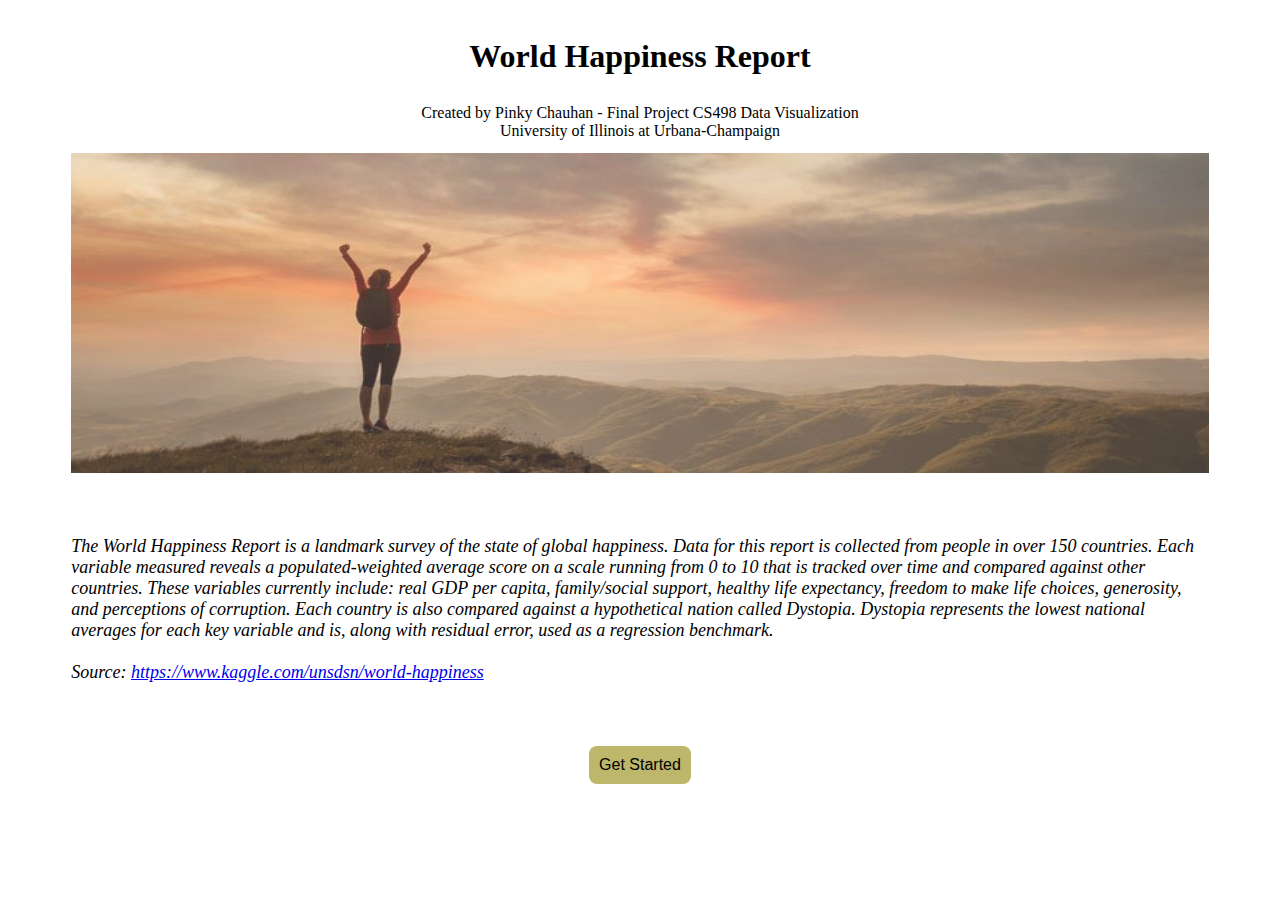
<file: index.html>
<!DOCTYPE html>
<html>

<head>
  <meta charset="UTF-8">
  <meta name="viewport" content="width=device-width,initial-scale=1">
  <title>World Happiness Report</title>
  <link rel="stylesheet" type="text/css" href='styles/scenes.css' />
</head>

<body>
  <div class="homepage">
    <div class="title">
      <h2>World Happiness Report</h2>
    </div>
    <div class="note">
      <p>
        Created by Pinky Chauhan - Final Project CS498 Data Visualization<br/>
        University of Illinois at Urbana-Champaign
    </p>
    </div>
    <div class="homepageimg" style="margin-top: 1%;">
      <img src="images/happiness.jpg" />
    </div>

    <div class="context">
      <p>The World Happiness Report is a landmark survey of the state of global happiness.
        Data for this report is collected from people in over 150 countries.
        Each variable measured reveals a populated-weighted average score on a scale running from 0 to 10 that is tracked over time and compared against other countries.
        These variables currently include: real GDP per capita, family/social support, healthy life expectancy, freedom to make life choices, generosity, and perceptions of corruption.
        Each country is also compared against a hypothetical nation called Dystopia.
        Dystopia represents the lowest national averages for each key variable and is, along with residual error, used as a regression benchmark.
      <br/><br/>
        Source:
        <a href = "https://www.kaggle.com/unsdsn/world-happiness" target="_blank">
          https://www.kaggle.com/unsdsn/world-happiness
        </a>
      </p>

    </div>

    <div class="navigation" style="width: fit-content;">
      <button id="start" style="width: fit-content;margin: auto;clear: right;" onClick="location.href='scenes.html'">Get Started</button>
    </div>


  </div>

  <script src="https://d3js.org/d3.v5.min.js"></script>

</body>

</html>
</file>
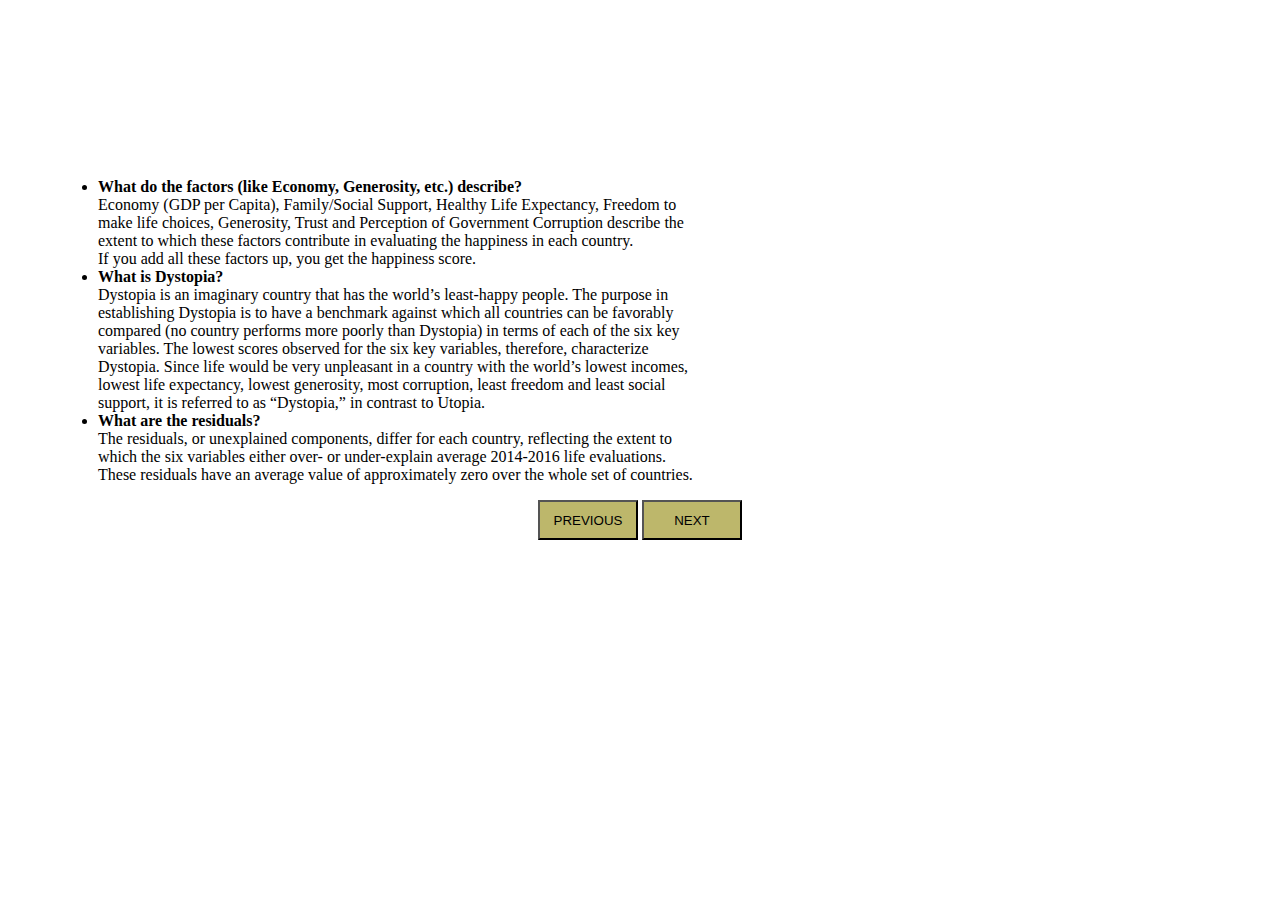
<file: factorschart.html>
<!DOCTYPE html>
<html>

<head>
  <meta charset="UTF-8">
  <meta name="viewport" content="width=device-width,initial-scale=1">
  <title>World Happiness Report</title>
  <link rel="stylesheet" type="text/css" href='styles/app.css' />
</head>

<body onload="init(2015, 'pie')">
  <div class="content" style="width:100%;">
    <div class="charts">
      <div class="pieyearlabel yearlabel">
      </div>
      <svg class="piechart"></svg>
    </div>


    <div class="additionalDetailsAndOptions" style="width:90%; display: flex;">

      <div class="details">
        <ul>
          <li>
            <b>What do the factors (like Economy, Generosity, etc.) describe?</b><br/>

            Economy (GDP per Capita), Family/Social Support, Healthy Life Expectancy, Freedom to make life choices, Generosity, Trust and Perception of Government Corruption describe the extent to which these factors contribute
            in evaluating the happiness in each country.<br/>
            If you add all these factors up, you get the happiness score.
          </li>

          <li><b>What is Dystopia?</b><br/>

            Dystopia is an imaginary country that has the world’s least-happy people.
            The purpose in establishing Dystopia is to have a benchmark against which all countries can be favorably compared (no country performs more poorly than Dystopia) in
            terms of each of the six key variables. The lowest scores observed for the six key variables, therefore, characterize Dystopia.
            Since life would be very unpleasant in a country with the
            world’s lowest incomes, lowest life expectancy, lowest generosity, most corruption, least freedom and least social support, it is referred to as “Dystopia,” in contrast to Utopia.
          </li>
          <li><b>What are the residuals?</b><br/>

            The residuals, or unexplained components, differ for each country, reflecting the extent to which the six variables either over- or under-explain average 2014-2016 life evaluations. These residuals have an average value of approximately
            zero over the whole set of countries.
          </li>

      </div>

      <div id="options">
        <fieldset>
          <legend>Regions</legend>
          <div>
            <input type="radio" id="All" name="regions" value="All" checked onchange="displayCharts()">
            <label>All</label>
          </div>
          <div>
            <input type="radio" id="Australia and New Zealand" name="regions" value="Australia and New Zealand" onchange="displayCharts()">
            <label>Australia and New Zealand</label>
          </div>
          <div>
            <input type="radio" id="Central and Eastern Europe" name="regions" value="Central and Eastern Europe" onchange="displayCharts()">
            <label>Central and Eastern Europe</label>
          </div>
          <div>
            <input type="radio" id="Eastern Asia" name="regions" value="Eastern Asia" onchange="displayCharts()">
            <label>Eastern Asia</label>
          </div>
          <div>
            <input type="radio" id="Latin America and Caribbean" name="regions" value="Latin America and Caribbean" onchange="displayCharts()">
            <label>Latin America and Caribbean</label>
          </div>
          <div>
            <input type="radio" id="Middle East and Northern Africa" name="regions" value="Middle East and Northern Africa" onchange="displayCharts()">
            <label>Middle East and Northern Africa</label>
          </div>
          <div>
            <input type="radio" id="North America" name="regions" value="North America" onchange="displayCharts()">
            <label>North America</label>
          </div>
          <div>
            <input type="radio" id="Southeastern Asia" name="regions" value="Southeastern Asia" onchange="displayCharts()">
            <label>Southeastern Asia</label>
          </div>
          <div>
            <input type="radio" id="Southern Asia" name="regions" value="Southern Asia" onchange="displayCharts()">
            <label>Southern Asia</label>
          </div>
          <div>
            <input type="radio" id="Sub-Saharan Africa" name="regions" value="Sub-Saharan Africa" onchange="displayCharts()">
            <label>Sub-Saharan Africa</label>
          </div>
          <div>
            <input type="radio" id="Western Europe" name="regions" value="Western Europe" onchange="displayCharts()">
            <label>Western Europe</label>
          </div>
        </fieldset>

        <fieldset>
          <legend>Years</legend>
          <div>
            <input type="radio" id="2015" name="year" value="2015" checked onchange="init(2015, 'pie')">
            <label>2015</label>
          </div>
          <div>
            <input type="radio" id="2016" name="year" value="2016" onchange="init(2016, 'pie')">
            <label>2016</label>
          </div>
          <div>
            <input type="radio" id="2017" name="year" value="2017" onchange="init(2017, 'pie')">
            <label>2017</label>
          </div>
          <div>
            <input type="radio" id="2018" name="year" value="2018" onchange="init(2018, 'pie')">
            <label>2018</label>
          </div>
          <div>
            <input type="radio" id="2019" name="year" value="2019" onchange="init(2019, 'pie')">
            <label>2019</label>
          </div>

        </fieldset>

      </div>
    </div>
    <div class="navigation">
      <button id="prev" onclick="location.href='rankchart.html'">PREVIOUS</button>
      <button id="next" onClick="location.href='scatterchart.html'">NEXT</button>
    </div>
  </div>

  <script src="https://d3js.org/d3.v5.min.js"></script>
  <script type="text/javascript" src="scripts/app.js"></script>

</body>

</html>
</file>
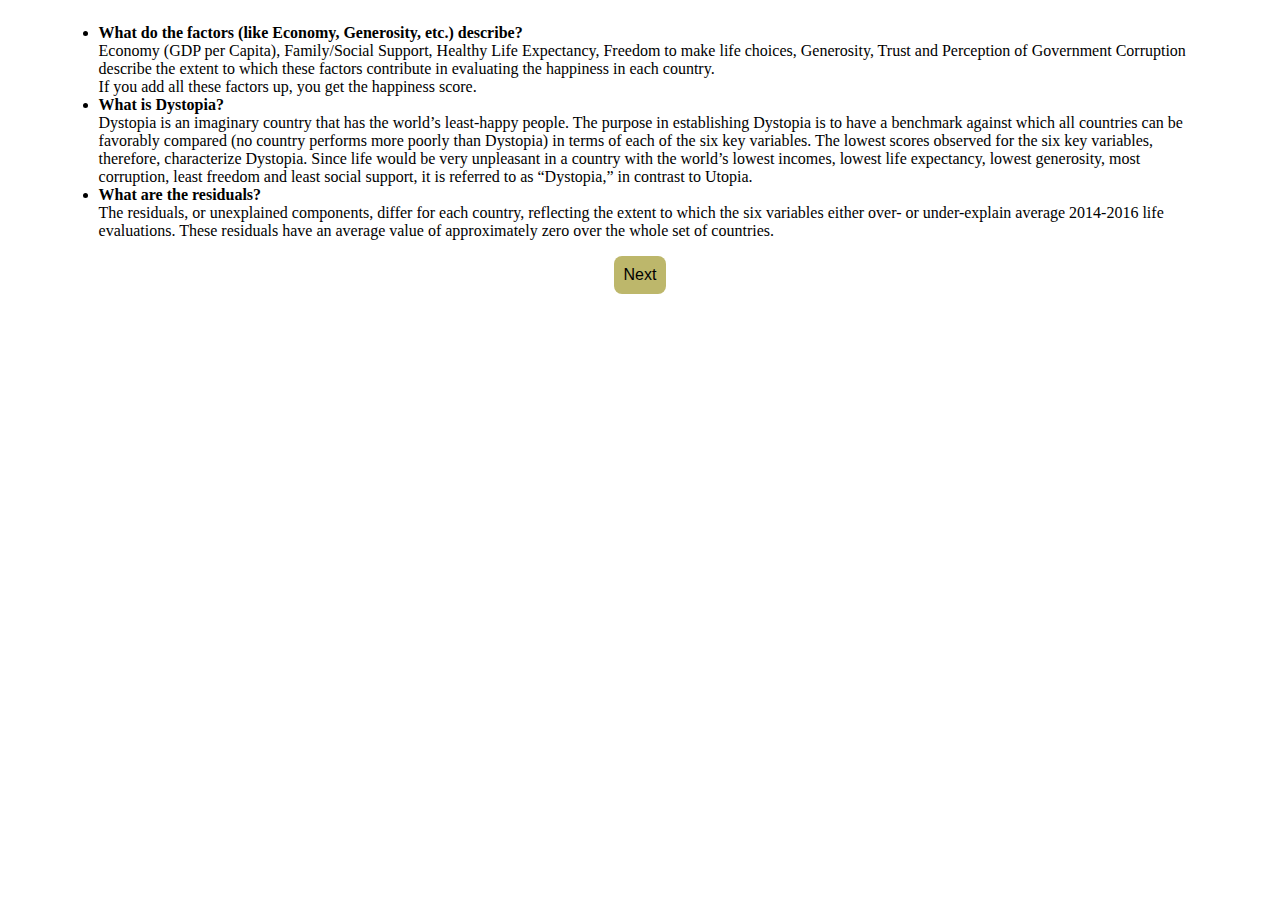
<file: glossary.html>
<!DOCTYPE html>
<html>

<head>
  <meta charset="UTF-8">
  <meta name="viewport" content="width=device-width,initial-scale=1">
  <title>World Happiness Report</title>
  <link rel="stylesheet" type="text/css" href='styles/scenes.css' />
</head>

<body>
  <div class="homepage">

    <div class="content details">
      <ul>
        <li>
          <b>What do the factors (like Economy, Generosity, etc.) describe?</b><br/>

          Economy (GDP per Capita), Family/Social Support, Healthy Life Expectancy, Freedom to make life choices, Generosity, Trust and Perception of Government Corruption describe the extent to which these factors contribute
          in evaluating the happiness in each country.<br/>
          If you add all these factors up, you get the happiness score.
        </li>

        <li><b>What is Dystopia?</b><br/>

          Dystopia is an imaginary country that has the world’s least-happy people.
          The purpose in establishing Dystopia is to have a benchmark against which all countries can be favorably compared (no country performs more poorly than Dystopia) in
          terms of each of the six key variables. The lowest scores observed for the six key variables, therefore, characterize Dystopia.
          Since life would be very unpleasant in a country with the
          world’s lowest incomes, lowest life expectancy, lowest generosity, most corruption, least freedom and least social support, it is referred to as “Dystopia,” in contrast to Utopia.
        </li>
        <li><b>What are the residuals?</b><br/>

          The residuals, or unexplained components, differ for each country, reflecting the extent to which the six variables either over- or under-explain average 2014-2016 life evaluations. These residuals have an average value of approximately
          zero over the whole set of countries.
        </li>

    </div>

    <div class="navigation" style="width: fit-content;">
      <button id="start" style="width: fit-content;margin: auto;clear: right;" onClick="location.href='scenes.html'">Next</button>
    </div>


  </div>

  <script src="https://d3js.org/d3.v5.min.js"></script>

</body>

</html>
</file>
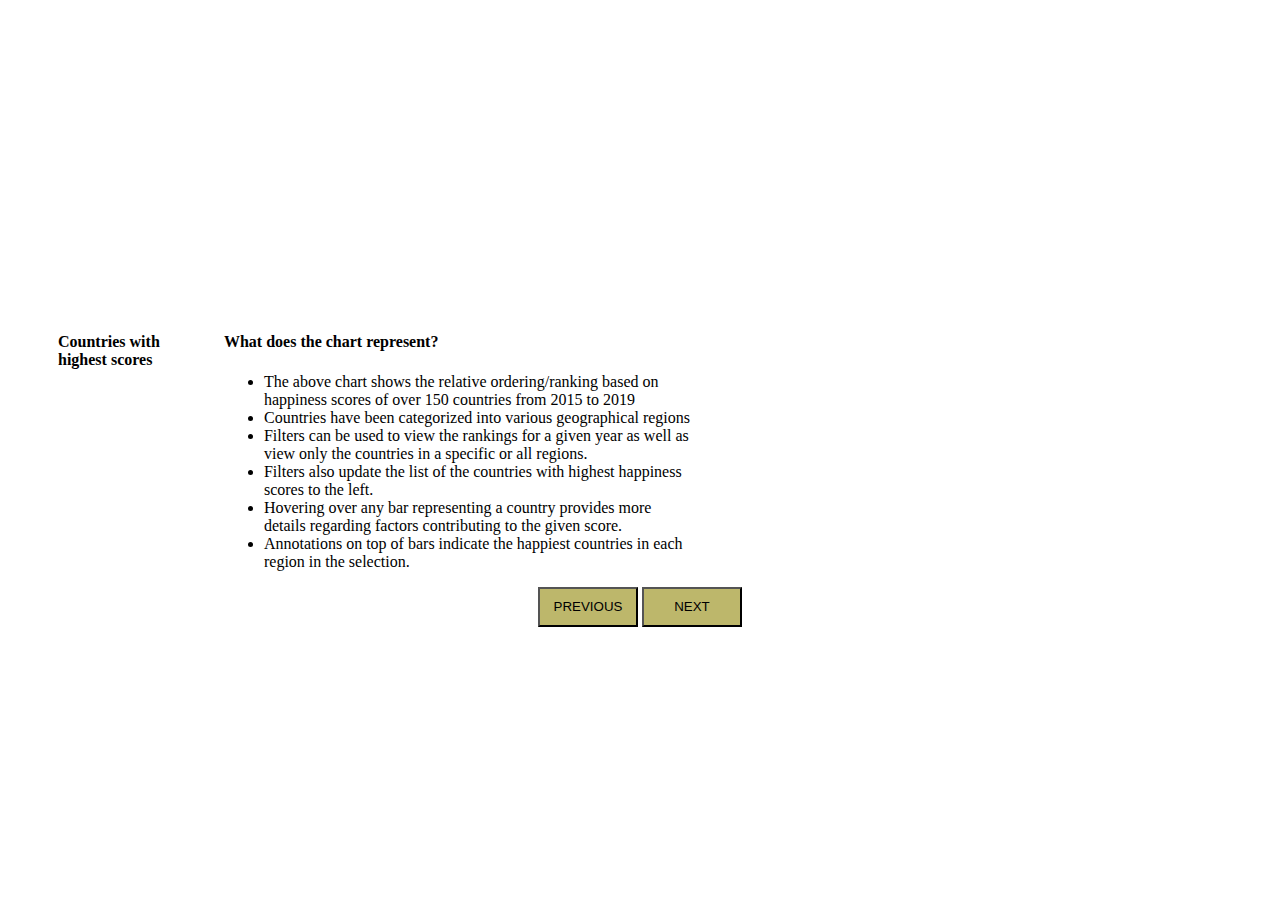
<file: rankchart.html>
<!DOCTYPE html>
<html>

<head>
  <meta charset="UTF-8">
  <meta name="viewport" content="width=device-width,initial-scale=1">
  <title>World Happiness Report</title>
  <link rel="stylesheet" type="text/css" href='styles/app.css' />
</head>

<body onload="init(2015, 'bar')">
  <div class="content" style="width:100%;">
    <div class="charts">
      <div class="baryearlabel yearlabel">
      </div>
      <svg class="barchart"></svg>

      <div class="pieyearlabel yearlabel">
      </div>
      <svg class="piechart"></svg>
      
    </div>

    <div class="annotations"></div>
    <div id="tooltip"></div>

    <div class="additionalDetailsAndOptions" style="width:90%; display: flex;">
      <div class="topCountries">
        <h4>Countries with highest scores</h4>
        <div class="topCountriesList">
        </div>
      </div>

      <div class="details">
        <h4>What does the chart represent?</h4>
        <ul>
          <li>The above chart shows the relative ordering/ranking based on happiness scores of over 150 countries from 2015 to 2019</li>
          <li>Countries have been categorized into various geographical regions</li>
          <li>Filters can be used to view the rankings for a given year as well as view only the countries in a specific or all regions.</li>
          <li>Filters also update the list of the countries with highest happiness scores to the left.</li>
          <li>Hovering over any bar representing a country provides more details regarding factors contributing to the given score.</li>
          <li>Annotations on top of bars indicate the happiest countries in each region in the selection.</li>

      </div>

      <div id="options">
        <fieldset>
          <legend>Regions</legend>
          <div>
            <input type="radio" id="All" name="regions" value="All" checked onchange="displayCharts()">
            <label>All</label>
          </div>
          <div>
            <input type="radio" id="Australia and New Zealand" name="regions" value="Australia and New Zealand" onchange="displayCharts()">
            <label>Australia and New Zealand</label>
          </div>
          <div>
            <input type="radio" id="Central and Eastern Europe" name="regions" value="Central and Eastern Europe" onchange="displayCharts()">
            <label>Central and Eastern Europe</label>
          </div>
          <div>
            <input type="radio" id="Eastern Asia" name="regions" value="Eastern Asia" onchange="displayCharts()">
            <label>Eastern Asia</label>
          </div>
          <div>
            <input type="radio" id="Latin America and Caribbean" name="regions" value="Latin America and Caribbean" onchange="displayCharts()">
            <label>Latin America and Caribbean</label>
          </div>
          <div>
            <input type="radio" id="Middle East and Northern Africa" name="regions" value="Middle East and Northern Africa" onchange="displayCharts()">
            <label>Middle East and Northern Africa</label>
          </div>
          <div>
            <input type="radio" id="North America" name="regions" value="North America" onchange="displayCharts()">
            <label>North America</label>
          </div>
          <div>
            <input type="radio" id="Southeastern Asia" name="regions" value="Southeastern Asia" onchange="displayCharts()">
            <label>Southeastern Asia</label>
          </div>
          <div>
            <input type="radio" id="Southern Asia" name="regions" value="Southern Asia" onchange="displayCharts()">
            <label>Southern Asia</label>
          </div>
          <div>
            <input type="radio" id="Sub-Saharan Africa" name="regions" value="Sub-Saharan Africa" onchange="displayCharts()">
            <label>Sub-Saharan Africa</label>
          </div>
          <div>
            <input type="radio" id="Western Europe" name="regions" value="Western Europe" onchange="displayCharts()">
            <label>Western Europe</label>
          </div>
        </fieldset>

        <fieldset>
          <legend>Years</legend>
          <div>
            <input type="radio" id="2015" name="year" value="2015" checked onchange="init(2015, 'bar')">
            <label>2015</label>
          </div>
          <div>
            <input type="radio" id="2016" name="year" value="2016" onchange="init(2016, 'bar')">
            <label>2016</label>
          </div>
          <div>
            <input type="radio" id="2017" name="year" value="2017" onchange="init(2017, 'bar')">
            <label>2017</label>
          </div>
          <div>
            <input type="radio" id="2018" name="year" value="2018" onchange="init(2018, 'bar')">
            <label>2018</label>
          </div>
          <div>
            <input type="radio" id="2019" name="year" value="2019" onchange="init(2019, 'bar')">
            <label>2019</label>
          </div>

        </fieldset>

      </div>
    </div>
    <div class="navigation">
      <button id="prev" onclick="location.href='index.html'">PREVIOUS</button>
      <button id="next" onClick="location.href='factorschart.html'">NEXT</button>
    </div>
  </div>

  <script src="https://d3js.org/d3.v5.min.js"></script>
  <script type="text/javascript" src="scripts/app.js"></script>

</body>

</html>
</file>
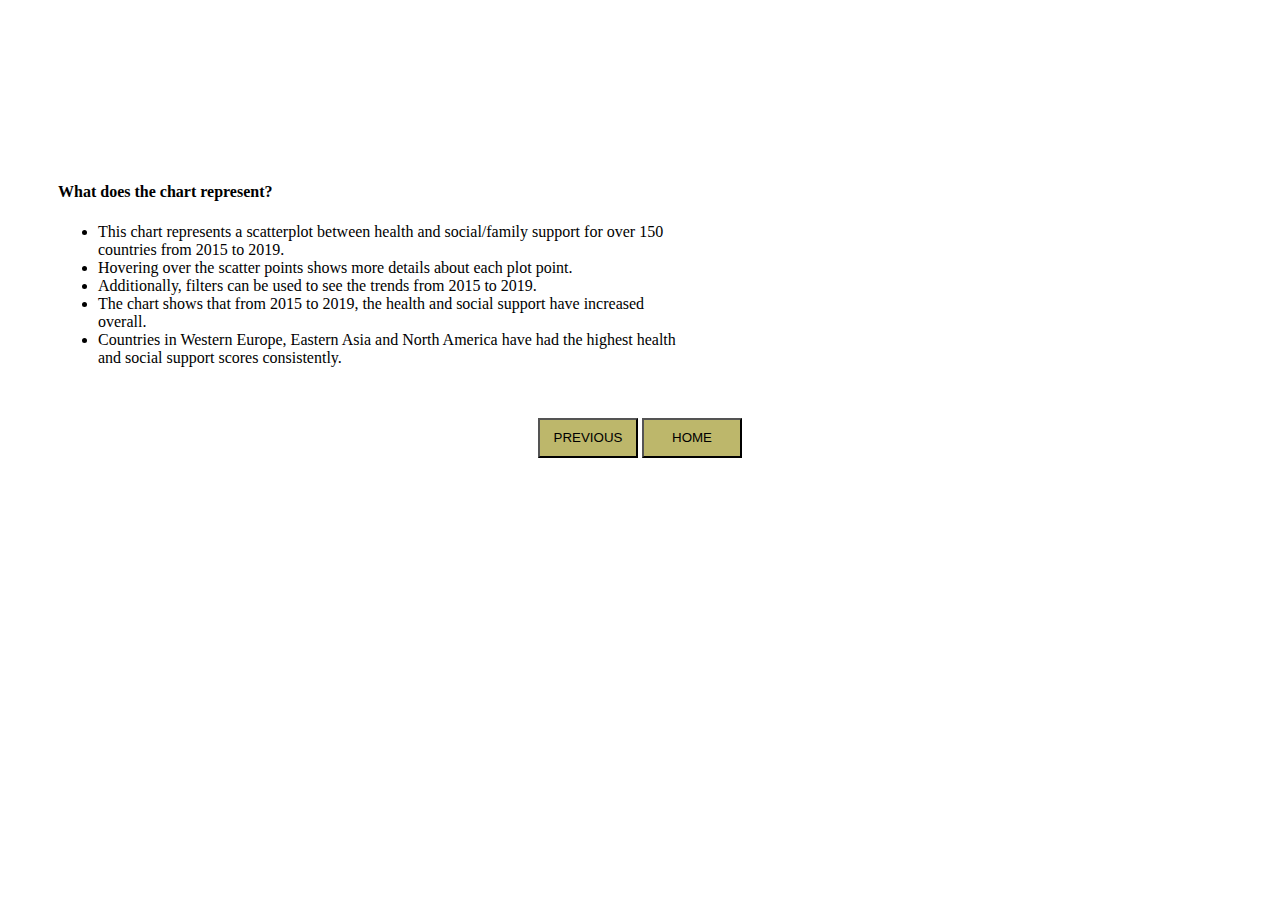
<file: scatterchart.html>
<!DOCTYPE html>
<html>

<head>
  <meta charset="UTF-8">
  <meta name="viewport" content="width=device-width,initial-scale=1">
  <title>World Happiness Report</title>
  <link rel="stylesheet" type="text/css" href='styles/app.css' />
</head>

<body onload="init(2015, 'scatter')">
  <div class="content" style="width:100%;">
    <div class="charts">
      <div class="scatteryearlabel yearlabel">
      </div>
      <svg class="scatterchart"></svg>
    </div>

    <div id="tooltip"></div>

    <div class="additionalDetailsAndOptions" style="width:90%; display: flex;">

      <div class="details">
        <h4>What does the chart represent?</h4>
        <ul>
          <li>This chart represents a scatterplot between health and social/family support for over 150 countries from 2015 to 2019.</li>
          <li>Hovering over the scatter points  shows more details about each plot point.</li>
          <li>Additionally, filters can be used to see the trends from 2015 to 2019.</li>
          <li>The chart shows that from 2015 to 2019, the health and social support have increased overall.</li>
          <li>Countries in Western Europe, Eastern Asia and North America have had the highest health and social support scores consistently.</li>
      </div>

      <div id="options">
        <fieldset>
          <legend>Regions</legend>
          <div>
            <input type="radio" id="All" name="regions" value="All" checked onchange="displayCharts()">
            <label>All</label>
          </div>
          <div>
            <input type="radio" id="Australia and New Zealand" name="regions" value="Australia and New Zealand" onchange="displayCharts()">
            <label>Australia and New Zealand</label>
          </div>
          <div>
            <input type="radio" id="Central and Eastern Europe" name="regions" value="Central and Eastern Europe" onchange="displayCharts()">
            <label>Central and Eastern Europe</label>
          </div>
          <div>
            <input type="radio" id="Eastern Asia" name="regions" value="Eastern Asia" onchange="displayCharts()">
            <label>Eastern Asia</label>
          </div>
          <div>
            <input type="radio" id="Latin America and Caribbean" name="regions" value="Latin America and Caribbean" onchange="displayCharts()">
            <label>Latin America and Caribbean</label>
          </div>
          <div>
            <input type="radio" id="Middle East and Northern Africa" name="regions" value="Middle East and Northern Africa" onchange="displayCharts()">
            <label>Middle East and Northern Africa</label>
          </div>
          <div>
            <input type="radio" id="North America" name="regions" value="North America" onchange="displayCharts()">
            <label>North America</label>
          </div>
          <div>
            <input type="radio" id="Southeastern Asia" name="regions" value="Southeastern Asia" onchange="displayCharts()">
            <label>Southeastern Asia</label>
          </div>
          <div>
            <input type="radio" id="Southern Asia" name="regions" value="Southern Asia" onchange="displayCharts()">
            <label>Southern Asia</label>
          </div>
          <div>
            <input type="radio" id="Sub-Saharan Africa" name="regions" value="Sub-Saharan Africa" onchange="displayCharts()">
            <label>Sub-Saharan Africa</label>
          </div>
          <div>
            <input type="radio" id="Western Europe" name="regions" value="Western Europe" onchange="displayCharts()">
            <label>Western Europe</label>
          </div>
        </fieldset>

        <fieldset>
          <legend>Years</legend>
          <div>
            <input type="radio" id="2015" name="year" value="2015" checked onchange="init(2015, 'scatter')">
            <label>2015</label>
          </div>
          <div>
            <input type="radio" id="2016" name="year" value="2016" onchange="init(2016, 'scatter')">
            <label>2016</label>
          </div>
          <div>
            <input type="radio" id="2017" name="year" value="2017" onchange="init(2017, 'scatter')">
            <label>2017</label>
          </div>
          <div>
            <input type="radio" id="2018" name="year" value="2018" onchange="init(2018, 'scatter')">
            <label>2018</label>
          </div>
          <div>
            <input type="radio" id="2019" name="year" value="2019" onchange="init(2019, 'scatter')">
            <label>2019</label>
          </div>

        </fieldset>

      </div>
    </div>
    <div class="navigation">
      <button id="prev" onclick="location.href='factorschart.html'">PREVIOUS</button>
      <button id="next" onClick="location.href='index.html'">HOME</button>
    </div>
  </div>

  <script src="https://d3js.org/d3.v5.min.js"></script>
  <script type="text/javascript" src="scripts/app.js"></script>

</body>

</html>
</file>
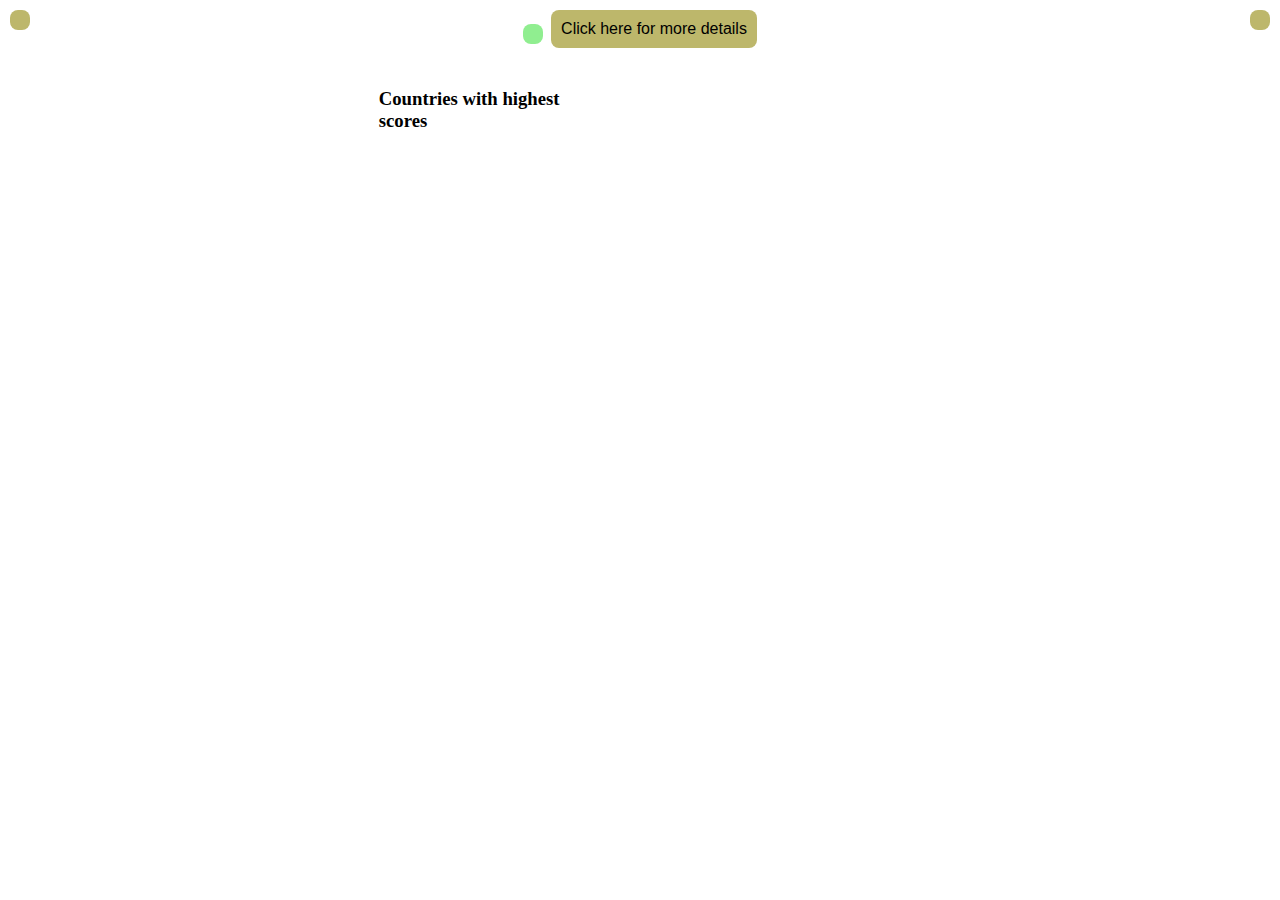
<file: scenes.html>
<!DOCTYPE html>
<html>

<head>
  <meta charset="UTF-8">
  <meta name="viewport" content="width=device-width,initial-scale=1">
  <title>World Happiness Report</title>
  <link rel="stylesheet" type="text/css" href='styles/scenes.css' />
</head>

<body onload="init(2015)">
  <div class="content" style="width:100%;">
    <div class="navigation">
      <button id="prev"></button>
      <button id="next"></button>
      <center><button id="current" style="background-color: lightgreen; cursor: default;"></button>
      <button id="aboutViz">Click here for more details</button></center>


    </div>
    <div class="charts">
      <div class="bar">
        <div class="baryearlabel yearlabel">
        </div>
        <svg class="barchart"></svg>
      </div>

      <div class="topCountries">
        <h3>Countries with highest scores</h3>
        <div class="topCountriesList">
        </div>
      </div>

      <div class="pie">
        <div class="pieyearlabel yearlabel">
        </div>
        <svg class="piechart"></svg>
      </div>
      <div class="scatter">
        <div class="scatteryearlabel yearlabel">
        </div>
        <svg class="scatterchart"></svg>
      </div>

      <div id="options">
        <fieldset>
          <legend><b>Regions</b></legend>
          <div>
            <input type="radio" id="All" name="regions" value="All" checked onchange="displayCharts()">
            <label>All</label>
          </div>
          <div>
            <input type="radio" id="Australia and New Zealand" name="regions" value="Australia and New Zealand" onchange="displayCharts()">
            <label>Australia and New Zealand</label>
          </div>
          <div>
            <input type="radio" id="Central and Eastern Europe" name="regions" value="Central and Eastern Europe" onchange="displayCharts()">
            <label>Central and Eastern Europe</label>
          </div>
          <div>
            <input type="radio" id="Eastern Asia" name="regions" value="Eastern Asia" onchange="displayCharts()">
            <label>Eastern Asia</label>
          </div>
          <div>
            <input type="radio" id="Latin America and Caribbean" name="regions" value="Latin America and Caribbean" onchange="displayCharts()">
            <label>Latin America and Caribbean</label>
          </div>
          <div>
            <input type="radio" id="Middle East and Northern Africa" name="regions" value="Middle East and Northern Africa" onchange="displayCharts()">
            <label>Middle East and Northern Africa</label>
          </div>
          <div>
            <input type="radio" id="North America" name="regions" value="North America" onchange="displayCharts()">
            <label>North America</label>
          </div>
          <div>
            <input type="radio" id="Southeastern Asia" name="regions" value="Southeastern Asia" onchange="displayCharts()">
            <label>Southeastern Asia</label>
          </div>
          <div>
            <input type="radio" id="Southern Asia" name="regions" value="Southern Asia" onchange="displayCharts()">
            <label>Southern Asia</label>
          </div>
          <div>
            <input type="radio" id="Sub-Saharan Africa" name="regions" value="Sub-Saharan Africa" onchange="displayCharts()">
            <label>Sub-Saharan Africa</label>
          </div>
          <div>
            <input type="radio" id="Western Europe" name="regions" value="Western Europe" onchange="displayCharts()">
            <label>Western Europe</label>
          </div>
        </fieldset>
      </div>
    </div>

    <div class="annotations"></div>
    <div id="tooltip"></div>



  </div>

  <div id="aboutVizModal" class="modal">

    <div class="modal-content">
      <span class="close">&times;</span>
      <p>

      <h4>What does the chart represent?</h4>
      <ul>
        <li>The bar chart shows the relative ordering/ranking based on happiness scores of over 150 countries from 2015 to 2019</li>
        <li>The pie chart shows the aggregated distribution of the contribution of factors involved in computing the happiness scores for the selected region.</li>
        <li>Countries have been categorized into various geographical regions</li>
        <li>Filters can be used to view the charts for only the countries in a specific region or all regions.</li>
        <li>Filters also update the list of the countries with highest happiness scores.</li>
        <li>Hovering over any bar in the bar chart representing a country provides more details regarding factors contributing to the given score.</li>
        <li>Annotations on top of bars indicate the happiest countries in each region in the selection.</li>
        <li>The scatter chart represents a scatterplot between health and social/family support for over 150 countries from 2015 to 2019.</li>
        <li>Hovering over the scatter points shows more details about each plot point.</li>
        <li>Additionally, filters can be used to see the trends from 2015 to 2019.</li>
        <li>The chart shows that from 2015 to 2019, the health and social support have increased overall.</li>
        <li>Countries in Western Europe, Eastern Asia and North America have had the highest health and social support scores consistently.</li>
      </ul>
      <h4>What do the factors (like Economy, Generosity, etc.) describe?</h4>
      <ul>
        <li>
          Economy (GDP per Capita), Family/Social Support, Healthy Life Expectancy, Freedom to make life choices, Generosity, Trust and Perception of Government Corruption describe the extent to which these factors contribute
          in evaluating the happiness in each country.<br />
          If you add all these factors up, you get the happiness score.
        </li>
      </ul>
      <h4>What is Dystopia?</h4>
      <ul>
        <li>
          Dystopia is an imaginary country that has the world’s least-happy people.
          The purpose in establishing Dystopia is to have a benchmark against which all countries can be favorably compared (no country performs more poorly than Dystopia) in
          terms of each of the six key variables. The lowest scores observed for the six key variables, therefore, characterize Dystopia.
          Since life would be very unpleasant in a country with the
          world’s lowest incomes, lowest life expectancy, lowest generosity, most corruption, least freedom and least social support, it is referred to as “Dystopia,” in contrast to Utopia.
        </li>
      </ul>
      <h4>What are the residuals?</h4>
      <ul>
        <li>
          The residuals, or unexplained components, differ for each country, reflecting the extent to which the six variables either over- or under-explain average 2014-2016 life evaluations. These residuals have an average value of
          approximately
          zero over the whole set of countries.
        </li>
      </ul>
      </p>
    </div>

  </div>

  <script src="https://d3js.org/d3.v5.min.js"></script>
  <script type="text/javascript" src="scripts/scenes.js"></script>

</body>

</html>
</file>
<file: styles/scenes.css>
body {
  display: block;
  margin: 8px;
}

.note {
  width: fit-content;
  height: 2.5rem;
  text-align: center;
  margin: auto;
  padding: 1%;
}

.homepage {
  width: 100%;
}

.title {
  margin-top: 3%;
}

.title h2 {
  margin: auto;
  width: fit-content;
  font-size: 2em;
}

.title h3 {
  display: block;
  font-size: 2em;
  margin-block-start: 0.67em;
  margin-block-end: 0.67em;
  margin-inline-start: 0px;
  margin-inline-end: 0px;
  font-weight: bold;
}

.yearlabel {
  margin-top: 2%;
}

.yearlabel h3 {
  margin: auto;
  width: fit-content;
}

.message {
  margin-top: 3%;
  position: relative;
  float: left;
}

.homepageimg {
  height: 320px;
  width: 90%;
  margin: auto;
  opacity: 0.9;
}

.homepageimg img {
  height: 320px;
  width: 100%;
  margin: auto;
  opacity: 0.9;
}

.navigation {
  margin: auto;
  width: auto;
}

.navigation #prev {
  float: left;
}

.navigation #next {
  float: right;
}

button {
  background-color: darkkhaki;
  height: fit-content;
  border-radius: 8px;
  width: fit-content;
  border: none;
  padding: 10px;
  text-align: center;
  text-decoration: none;
  display: inline-block;
  font-size: 16px;
  margin: 2px;
  cursor: pointer;
}

button:hover {
  background-color: lightgreen;
}

.context {
  width: 100%;
  height: fit-content;
  margin: auto;
}

.context p {
  font-style: italic;
  margin: 5%;
  font-size: large;
}

#footer {
  position: absolute;
  bottom: 0;
  width: 100%;
  height: 2.5rem;
  text-align: center;
}

.charts {
  clear: both;
  width: auto;
  height: fit-content;
  margin: auto;
  margin-top: 2%;
}

.barchart {
  opacity: 1;
}

.details,
.topCountries {
  float: left;
  text-align: left;
  margin-left: 4%;
  height: fit-content;
}

.topCountries {
  width: 20%;
}

.topCountries h3 {
  margin-left: 8%;
  margin-top: 5%
}

.topCountriesList {
  margin-left: 5%;
}

rect {
  stroke: grey;
}

.barchart {
  opacity: 0;
  float: left
}

#tooltip {
  opacity: 0;
  position: absolute;
  text-align: left;
  width: auto;
  height: auto;
  background: white;
  border: 2 px;
}


.content {
  width: 90%;
}

#options {
  float: left;
  display: inline-flex;
  margin-left: 4%;
}

fieldset {
  opacity: 0;
  float: left;
  width: max-content;
  height: fit-content;
}

path {
  stroke: black;
}

.arc text {
  font: 10px sans-serif;
  text-anchor: middle;
}

.arc path {
  stroke: #fff;
}

.bar {
  float: left;
}

.pie {
  clear: both;
  float: left;
  margin-left: 4%;
}

.scatter {
  float: left;
  margin-left: 4%;
}

input[type="radio"i] {
  margin-top: 4%;
}

table {
  border-collapse: collapse;
  width: 100%;
}

td, th {
  border: 1px solid #ddd;
  padding: 8px;
}

tr:nth-child(even) {
  background-color: #f2f2f2;
}

tr:hover {
  background-color: #ddd;
}

th {
  padding-top: 12px;
  padding-bottom: 12px;
  text-align: left;
  background-color: grey;
  color: white;
}

.modal {
  display: none;
  position: fixed;
  z-index: 1;
  padding-top: 100px;
  left: 0;
  top: 0;
  width: 100%;
  height: 100%;
  overflow: auto;
  background-color: rgb(0, 0, 0);
  background-color: rgba(0, 0, 0, 0.4);
}

/* Modal Content */
.modal-content {
  background-color: #fefefe;
  margin: auto;
  padding: 20px;
  border: 1px solid #888;
  width: 80%;
}

/* The Close Button */
.close {
  color: #aaaaaa;
  float: right;
  font-size: 28px;
  font-weight: bold;
}

.close:hover,
.close:focus {
  color: #000;
  text-decoration: none;
  cursor: pointer;
}
</file>
<file: styles/app.css>
body {
  display: block;
  margin: 8px;
}

.note {
  width: fit-content;
  height: 2.5rem;
  text-align: center;
  margin: auto;
  padding: 1%;
}

.homepage {
  width: 100%;
}

.title {
  margin-top: 3%;
}

.title h2 {
  margin: auto;
  width: fit-content;
  font-size: 2em;
}

.title h3 {
  display: block;
  font-size: 2em;
  margin-block-start: 0.67em;
  margin-block-end: 0.67em;
  margin-inline-start: 0px;
  margin-inline-end: 0px;
  font-weight: bold;
}

.yearlabel {
  margin-top: 2%;
}

.yearlabel h3 {
  margin: auto;
  width: fit-content;
}

.message {
  margin-top: 3%;
  position: relative;
  float: left;
}

.homepageimg {
  height: 320px;
  width: 90%;
  margin: auto;
  opacity: 0.9;
}

.homepageimg img {
  height: 320px;
  width: 100%;
  margin: auto;
  opacity: 0.9;
}

.navigation {
  width: fit-content;
  margin: auto;
  clear: right;
}

button {
  background-color: darkkhaki;
  width: 100px;
  height: 40px;
}

button:hover {
  background-color: lightgreen;
}

.context {
  width: 100%;
  height: fit-content;
  margin: auto;
}

.context p {
  font-style: italic;
  margin: 5%;
  font-size: large;
}

#footer {
  position: absolute;
  bottom: 0;
  width: 100%;
  height: 2.5rem;
  text-align: center;
}

.charts {
  width: fit-content;
  height: fit-content;
  margin: auto;
}

.barchart {
  opacity: 1;
}

.details,
.topCountries {
  float: left;
  text-align: left;
  margin-left: 50px;
  height: fit-content;
}

.topCountries h3 {
  margin-left: 8%;
  margin-top: 5%
}

.topCountriesList {
  margin-left: 5%;
}

rect {
  stroke: grey;
}

.barchart {
  opacity: 0;
  float: left
}

#tooltip {
  opacity: 0;
  position: absolute;
  text-align: left;
  width: auto;
  height: auto;
  background: white;
  border: 2 px;
}

.annotation {
  position: absolute;
  font-size: x-small;
  transform: rotate(270deg);
  transform-origin: top left;
  margin-left: 4rem;
}

.content {
  width: 90%;
}

#options {
  float: left;
  display: inline-flex;
}

fieldset {
  opacity: 0;
  float: left;
  width: max-content;
  height: fit-content;
  margin-left: 50px;
}

path {
  stroke: black;
}

.arc text {
  font: 10px sans-serif;
  text-anchor: middle;
}

.arc path {
  stroke: #fff;
}
</file>
